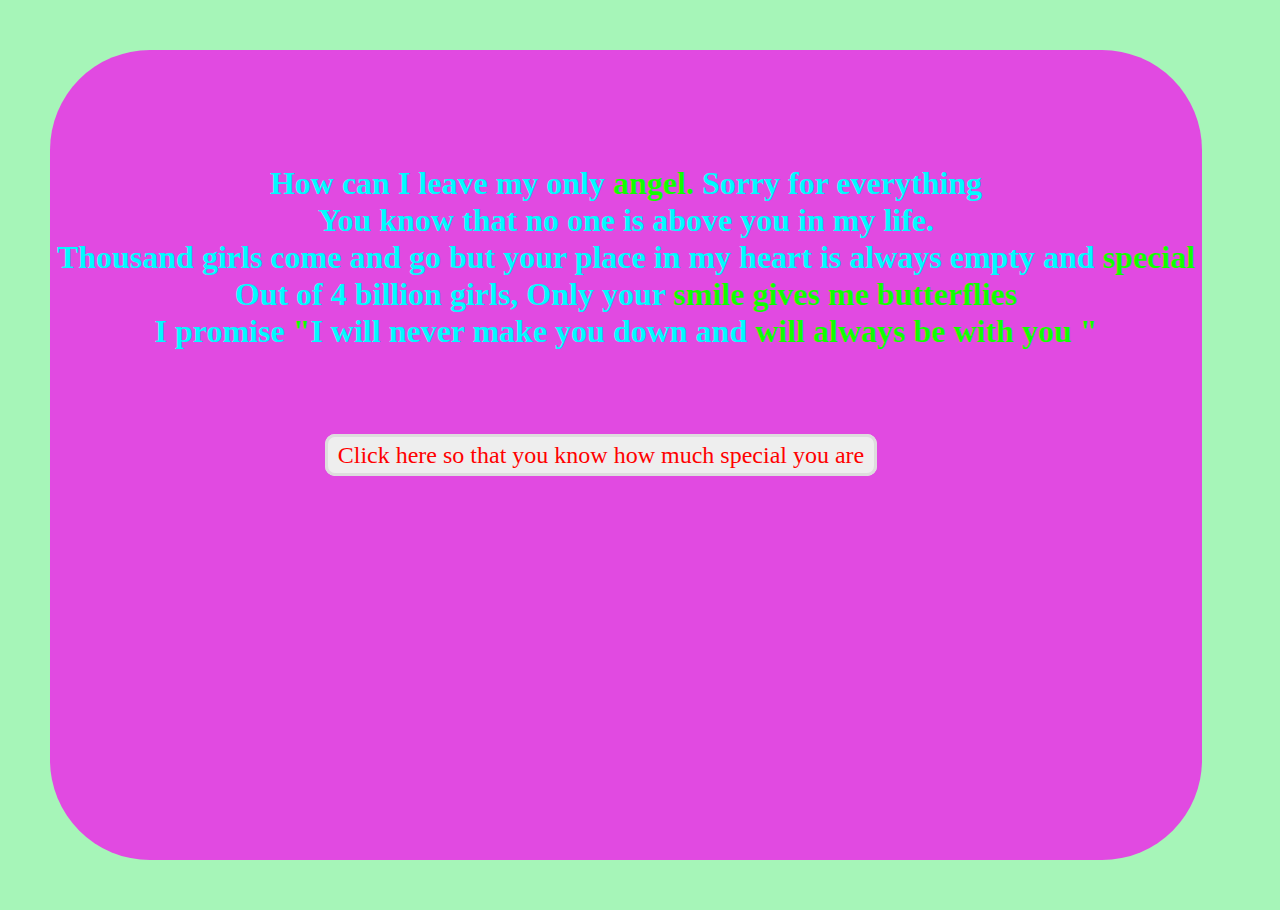
<file: index.html>
<!DOCTYPE html>
<html>
<head>
	<meta charset="utf-8">
	<meta http-equiv="X-UA-Compatible" content="IE=edge">
	<title>home</title>
	<link rel="stylesheet" href="style.css">
</head>
<body>
	<div class="container">
        <div>
		<div class="love">
			<h1 id="queen">How can I leave my only <span>angel.</span> Sorry for everything </h1>
            <h1 id="queen">You know that no one is above you in my life.</h1>
            <h1 id="queen">Thousand girls come and go but your place in my heart is always empty and <span>special </span> 
            </h1>
            <h1 id="queen">Out of 4 billion girls, Only your <span>smile gives me butterflies</span></h1>
            <h1 id="queen">I promise <span>"</span>I will never make you down and <span>will always be with you</span> 
             <span>"</span></h1>
            <br></br>
            <br></br>
            <div class="no">
            <a id="no" href="no.html">Click here so that you know how much special you are</a>
        </div>
		</div>
    </div>
	</div>

</body>
</html>
</file>
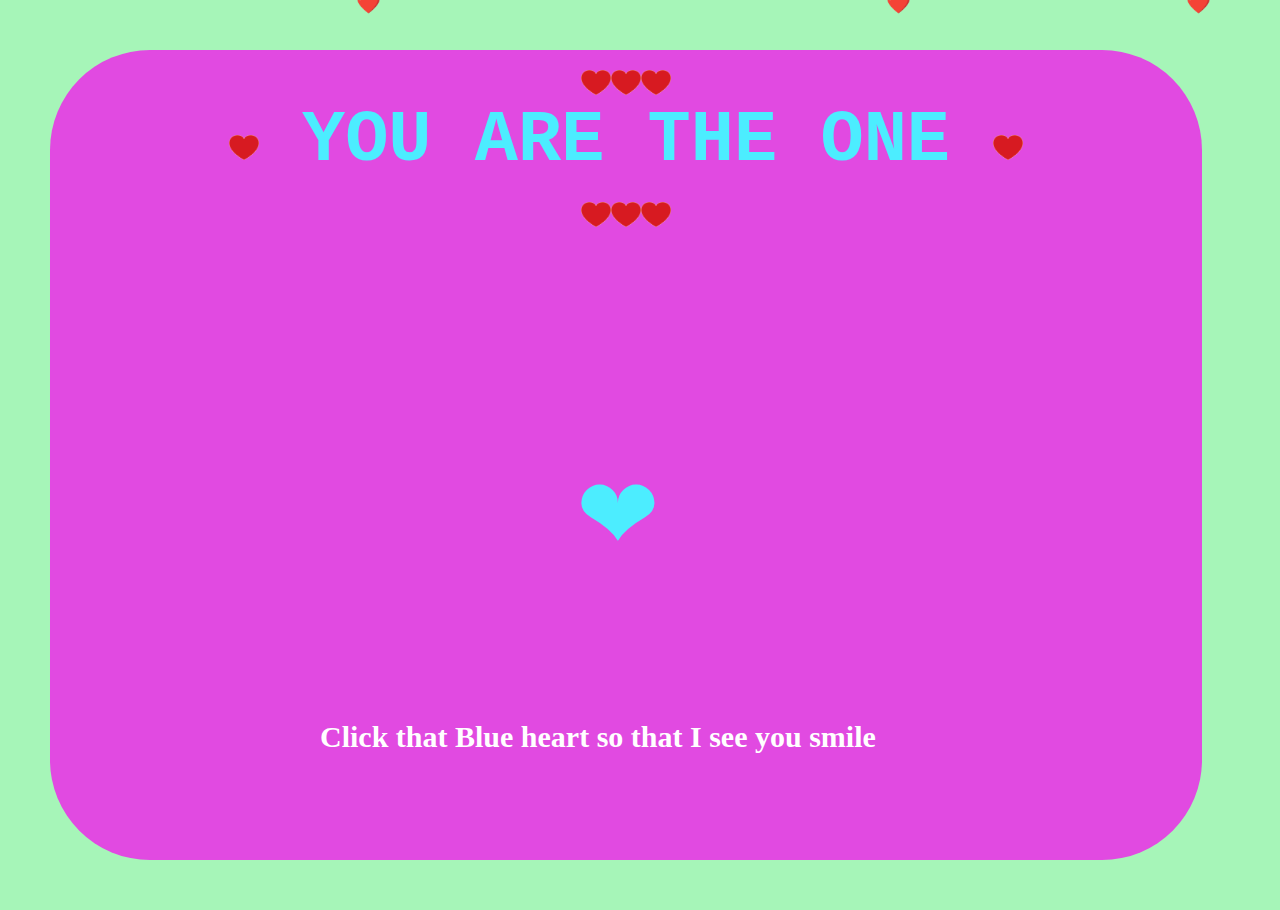
<file: no.html>
<!DOCTYPE html>
<html>
    
<head>
	<meta charset="utf-8">
	<meta http-equiv="X-UA-Compatible" content="IE=edge">
	<title>Thank You</title>
	<link rel="stylesheet" href="style.css">
</head>
<body>
	<div class="container">
        <div>
            <button id="btn" onclick="audio.play();">&#10084;</button>
            <div>
                <h1 class="hear">Click that Blue heart so that I see you smile</h1>
            </div>
        </div>
		<div class="yes">
            <img src="kisspng-love-heart-love-heart-romance-clip-art-picture-of-red-heart-5aaeb718420cb8.8640685015213995762706.png" alt=""><img src="kisspng-love-heart-love-heart-romance-clip-art-picture-of-red-heart-5aaeb718420cb8.8640685015213995762706.png" alt=""><img src="kisspng-love-heart-love-heart-romance-clip-art-picture-of-red-heart-5aaeb718420cb8.8640685015213995762706.png" alt="">
			<h2><img src="kisspng-love-heart-love-heart-romance-clip-art-picture-of-red-heart-5aaeb718420cb8.8640685015213995762706.png" alt=""> YOU ARE THE ONE <img src="kisspng-love-heart-love-heart-romance-clip-art-picture-of-red-heart-5aaeb718420cb8.8640685015213995762706.png" alt=""></h2>
			<img src="kisspng-love-heart-love-heart-romance-clip-art-picture-of-red-heart-5aaeb718420cb8.8640685015213995762706.png" alt=""><img src="kisspng-love-heart-love-heart-romance-clip-art-picture-of-red-heart-5aaeb718420cb8.8640685015213995762706.png" alt=""><img src="kisspng-love-heart-love-heart-romance-clip-art-picture-of-red-heart-5aaeb718420cb8.8640685015213995762706.png" alt="">
		</div>
	</div>
    <script src="script.js"></script>
    <script type="text/javascript">
        const audio = new Audio();
        audio.src = "./edit.mp3";
    </script>
</body>
</html>
</file>
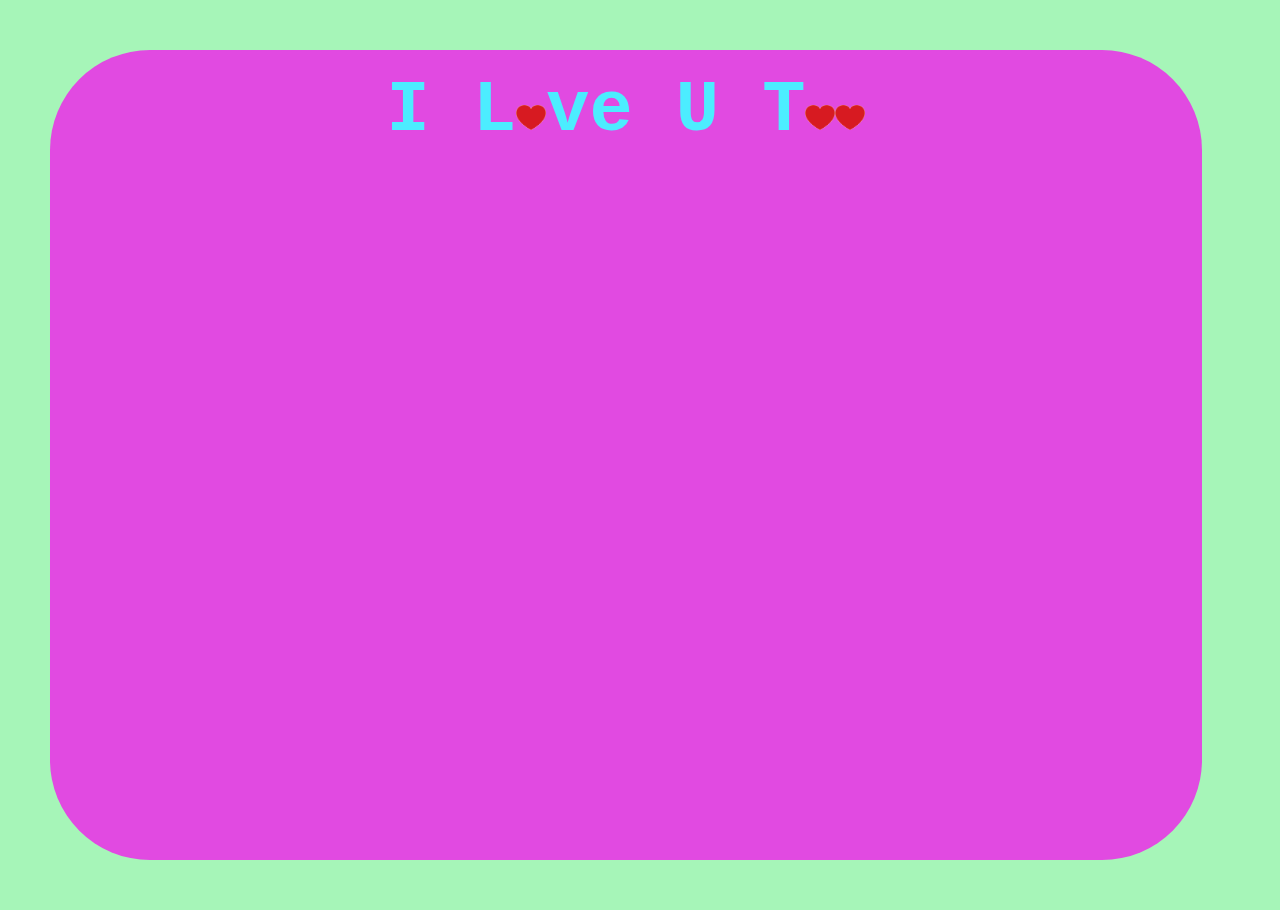
<file: yes.html>
<!DOCTYPE html>
<html>
<head>
	<meta charset="utf-8">
	<meta http-equiv="X-UA-Compatible" content="IE=edge">
	<title>Yes mood</title>
	<link rel="stylesheet" href="style.css">
</head>
<body>
	<div class="container">
		<div class="yes">
			<h2>I L<img src="kisspng-love-heart-love-heart-romance-clip-art-picture-of-red-heart-5aaeb718420cb8.8640685015213995762706.png" alt="">ve U T<img src="kisspng-love-heart-love-heart-romance-clip-art-picture-of-red-heart-5aaeb718420cb8.8640685015213995762706.png" alt=""><img src="kisspng-love-heart-love-heart-romance-clip-art-picture-of-red-heart-5aaeb718420cb8.8640685015213995762706.png" alt=""></h2>

		</div>
	</div>
</body>
</html>
</file>
<file: style.css>
*{
	padding: 0;
	margin: 0;
	outline:0;
    
}
body{
    top: 100px;
    background: rgb(166, 245, 184);
}
.container{

    margin: 50px;
    border-radius: 100px;
    height: 90vh;
	width: 90vw;
	text-align:center;
	color:#333;
	background: rgb(225, 74, 225);

}
.love{
    padding-bottom: 50px;
}
.love,.yes,.no{padding-top: 10%;
		
		}
#queen{
    font-size: 25;
    font-family: Geneva;
    text-align: top;
    color: rgb(0, 251, 255);
}
.love span{color:rgb(17, 255, 0);}
h2{font-size: 72px;margin-bottom: 20px;}
a{font-size: 24px;text-decoration: none;padding: 5px 10px;
	margin-top: 20px;border:3px solid #ddd; border-radius: 10px;}
#no{color:red; background: #eee;margin-right: 50px;}
#yes{color:green;background: #eee;}


.no{
   padding-top: 20px;
}
.yes{
    padding-top: 20px;
    font-family: 'Courier New', Courier, monospace;
    color: rgb(76, 237, 255)

}
.yes img{
	height: 25px;
	width: 30px;
	animation: image 2s linear infinite;
}
@keyframes image{
	0%{transform: scale(.5);}
	50%{transform: scale(1.5);}
	100%{transform: scale(.5);}
}
button{
    font-size: 100px;
    padding-right: 100px;
    position: absolute;
    background-color: rgb(225, 74, 225);
    border: none;
    top: 50%;
    left:45%;
    color: rgb(76, 237, 255);
    bottom: 50%;
    right: 20%;
    cursor: pointer;
    height: 129px;
    width: 100px;
}

.hear   {
    font-size: 30px;
    padding-right: 100px;
    position: absolute;
    background-color: rgb(225, 74, 225);
    border: none;
    top: 80%;
    left:25%;
    color: rgb(255, 255, 255);
} 
.heart{
    position: fixed;
    top: -1vh;
    font-size: 20px;
    animation:hearttrain 2s linear forwards;
    transition: transform 3s; 
    
}
@keyframes hearttrain{
    to{
        transform : translateY(105vh);
    }
}
</file>
